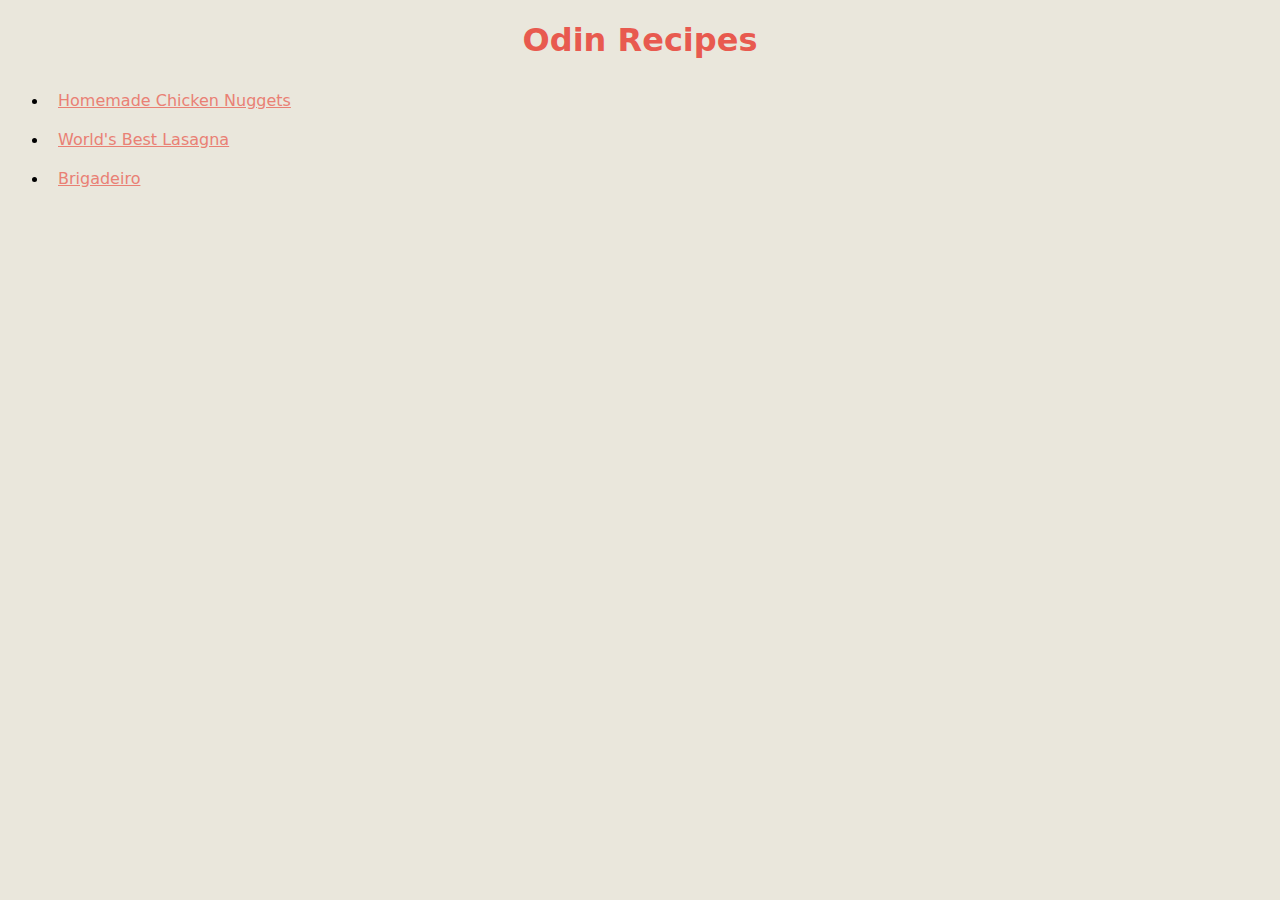
<file: index.html>
<!DOCTYPE html>
<html lang="en">
<head>
    <meta charset="UTF-8">
    <meta name="viewport" content="width=device-width, initial-scale=1.0">
    <title>Odin Recipes</title>
    <link rel="stylesheet" href="style.css">
</head>
<body>
    <h1>Odin Recipes</h1>
    <ul>
        <li><a href="recipes/nuggets.html" rel="noreferrer">Homemade Chicken Nuggets</a></li>
        <li><a href="recipes/lasagna.html" rel="noreferrer">World's Best Lasagna</a></li>
        <li><a href="recipes/brigadeiro.html" rel="noreferrer">Brigadeiro</a></li>

    </ul>
</body>
</html>
</file>
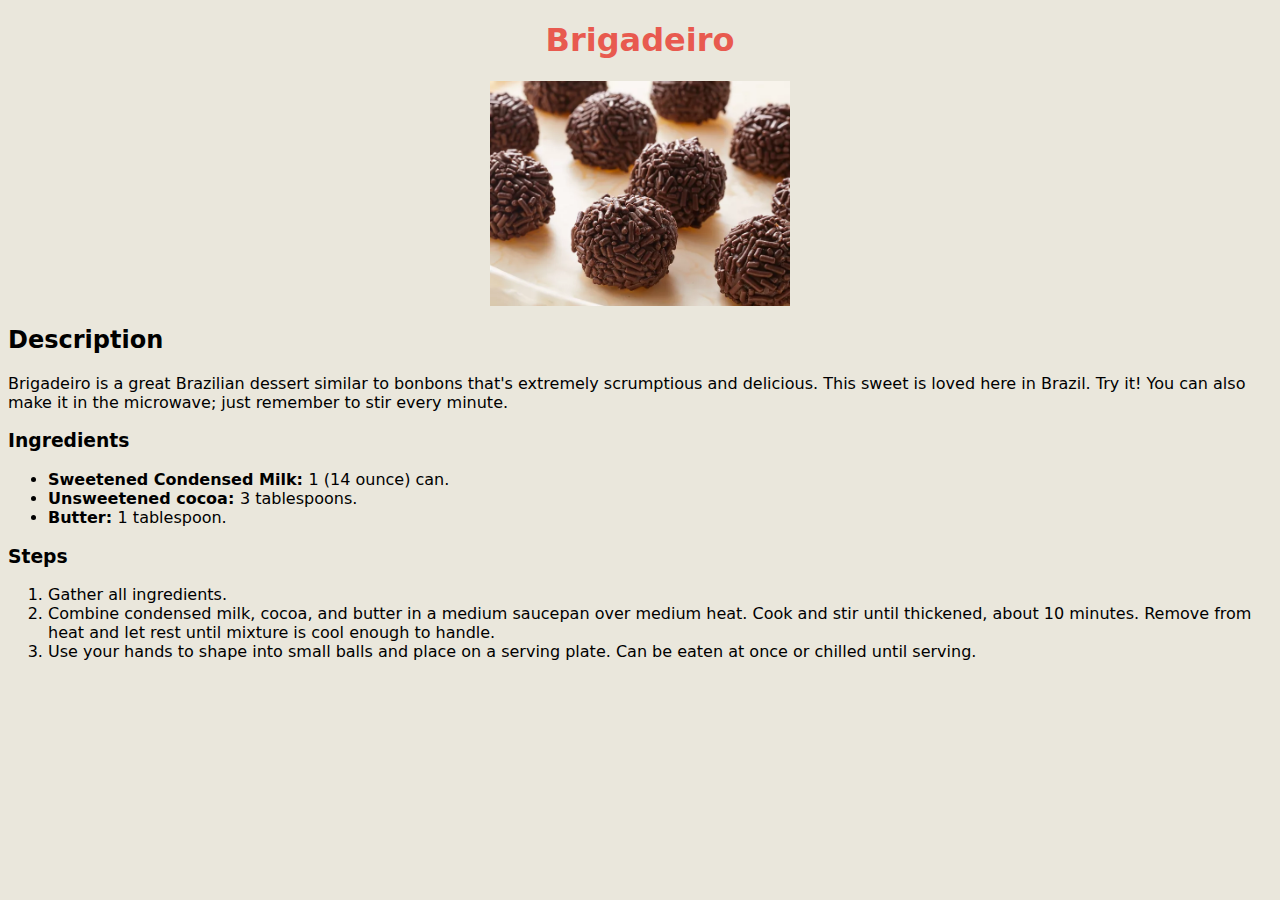
<file: recipes/brigadeiro.html>
<!DOCTYPE html>
<html lang="en">
<head>
    <meta charset="UTF-8">
    <meta name="viewport" content="width=<device-width>, initial-scale=1.0">
    <title>Document</title>
    <link rel="stylesheet" href="recipe-styles.css">
</head>
<body>
    
    <h1>Brigadeiro</h1>
    
    <img src="../images/brigadeiro.png"alt="Delicious homemade chicken nuggets in a blue plate">
    
    <h2>Description</h2>
    <p>Brigadeiro is a great Brazilian dessert similar to bonbons that's extremely scrumptious and delicious. 
    This sweet is loved here in Brazil. Try it! You can also make it in the microwave; just remember to stir every minute. 
    </p>

    <h3>Ingredients</h3>
    <ul>
        <strong><li>Sweetened Condensed Milk: </strong>1 (14 ounce) can.</li>
        <strong><li>Unsweetened cocoa: </strong>3 tablespoons.</li>
        <strong><li>Butter: </strong>1 tablespoon.</li>
    </ul>

    <h3>Steps</h3>
    <ol>
        <li>Gather all ingredients.</li>
        <li>Combine condensed milk, cocoa, and butter in a medium saucepan over medium heat. 
            Cook and stir until thickened, about 10 minutes. 
            Remove from heat and let rest until mixture is cool enough to handle.</li>
        <li>Use your hands to shape into small balls and place on a serving plate. Can be eaten at once or chilled until serving.</li>
    </ol>

</body>
</html>
</file>
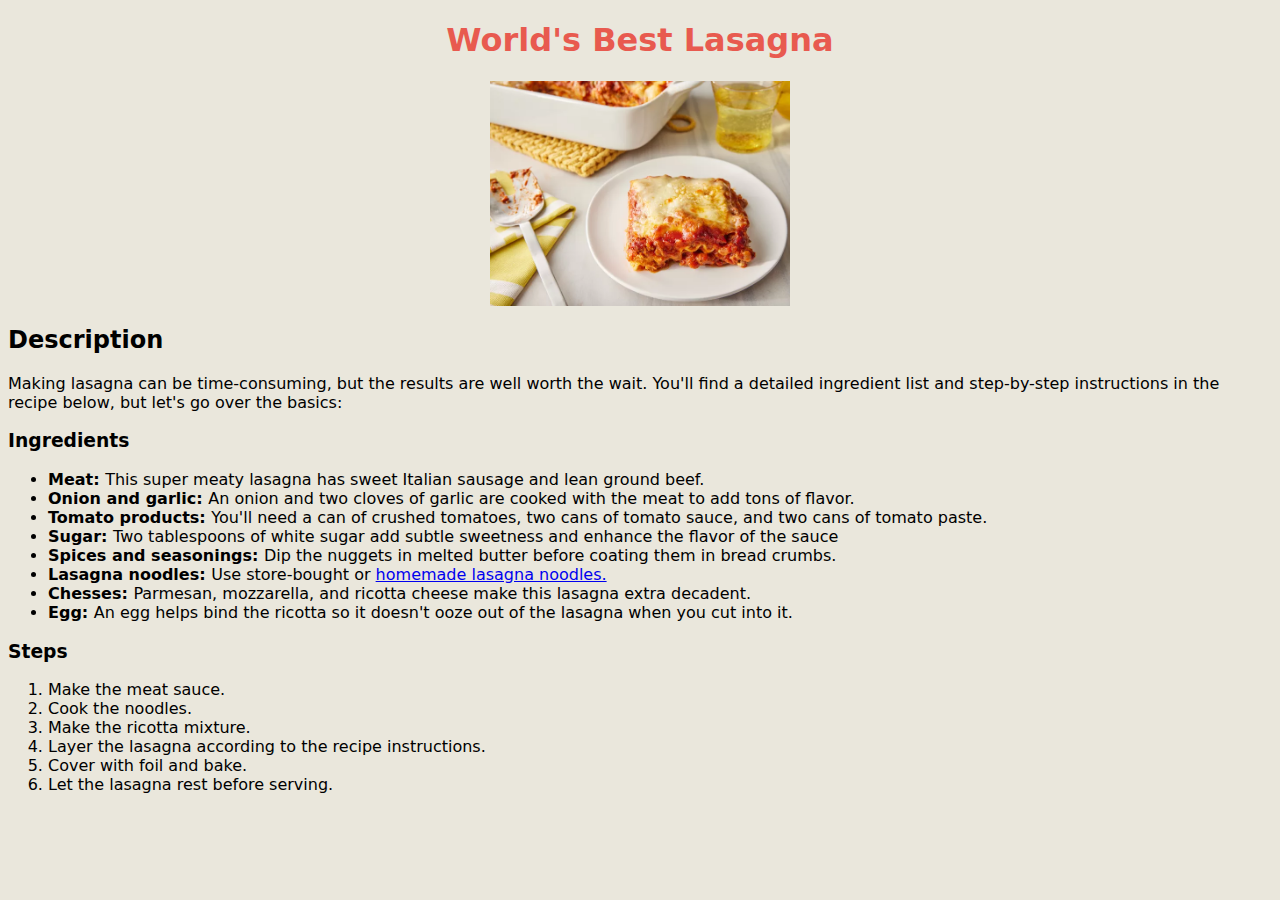
<file: recipes/lasagna.html>
<!DOCTYPE html>
<html lang="en">
<head>
    <meta charset="UTF-8">
    <meta name="viewport" content="width=<device-width>, initial-scale=1.0">
    <title>Document</title>
    <link rel="stylesheet" href="recipe-styles.css">
</head>
<body>
    
    <h1>World's Best Lasagna</h1>
    
    <img src="../images/lasagna.png" alt="World's best lasagna sitting on a white plate.">
    
    <h2>Description</h2>
    <p>Making lasagna can be time-consuming, but the results are well worth the wait. You'll find a detailed ingredient list and step-by-step instructions in the recipe below, but let's go over the basics:
 
    </p>

    <h3>Ingredients</h3>
    <ul>
        <strong><li>Meat: </strong>This super meaty lasagna has sweet Italian sausage and lean ground beef.</li>
        <strong><li>Onion and garlic: </strong>An onion and two cloves of garlic are cooked with the meat to add tons of flavor. </a></li>
        <strong><li>Tomato products: </strong>You'll need a can of crushed tomatoes, two cans of tomato sauce, and two cans of tomato paste.</li>
        <strong><li>Sugar: </strong>Two tablespoons of white sugar add subtle sweetness and enhance the flavor of the sauce</li>
        <strong><li>Spices and seasonings: </strong>Dip the nuggets in melted butter before coating them in bread crumbs.</li>
        <strong><li>Lasagna noodles: </strong>Use store-bought or <a href= https://www.allrecipes.com/recipe/266023/homemade-lasagna-sheets/> homemade lasagna noodles. </a></li>
        <strong><li>Chesses: </strong>Parmesan, mozzarella, and ricotta cheese make this lasagna extra decadent.</li>
        <strong><li>Egg: </strong>An egg helps bind the ricotta so it doesn't ooze out of the lasagna when you cut into it.</li>
    </ul>

    <h3>Steps</h3>
    <ol>
        <li>Make the meat sauce.</li>
        <li>Cook the noodles.</li>
        <li>Make the ricotta mixture.</li>
        <li>Layer the lasagna according to the recipe instructions.</li>
        <li>Cover with foil and bake.</li>
        <li>Let the lasagna rest before serving.</li>
    </ol>

</body>
</html>
</file>
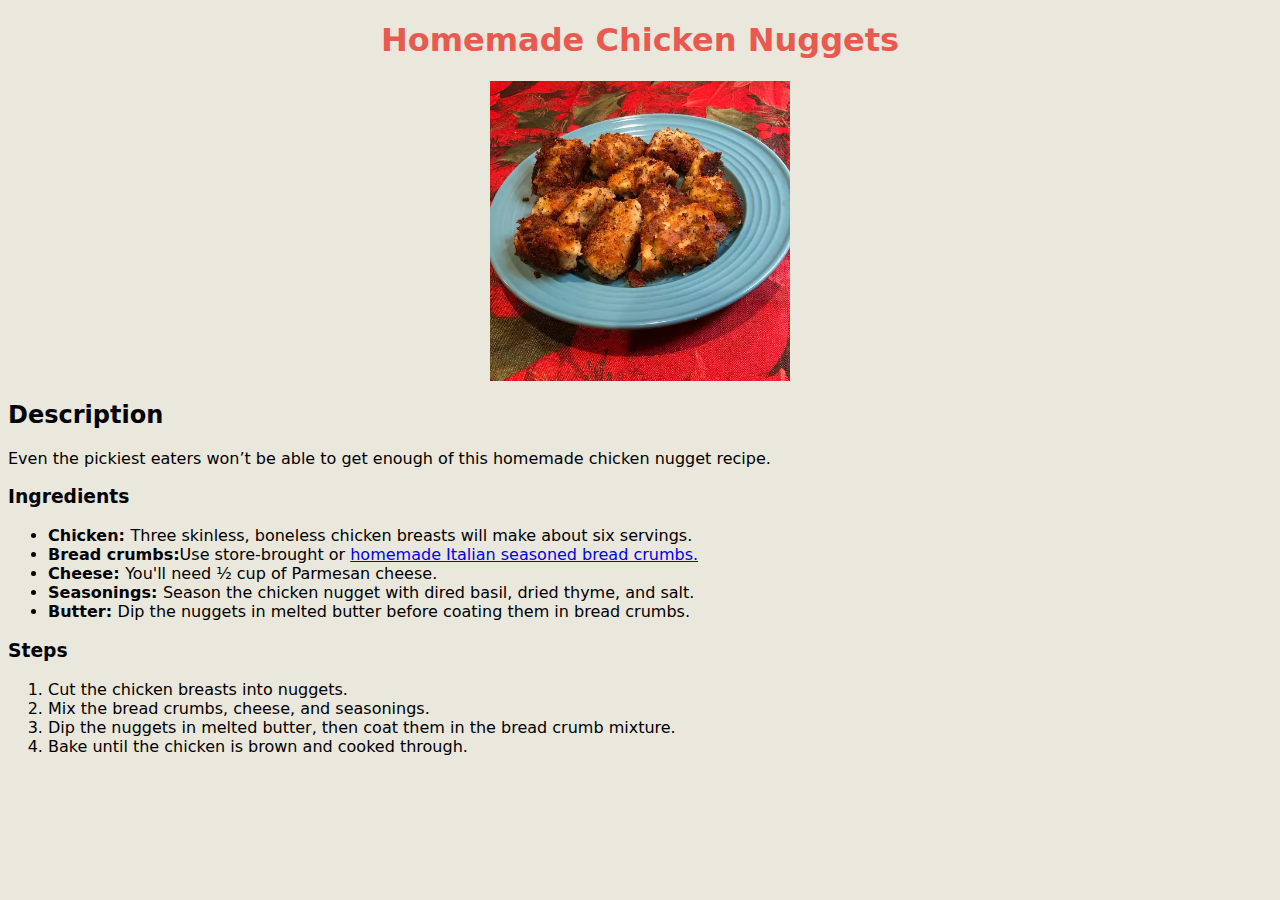
<file: recipes/nuggets.html>
<!DOCTYPE html>
<html lang="en">
<head>
    <meta charset="UTF-8">
    <meta name="viewport" content="width=<device-width>, initial-scale=1.0">
    <title>Document</title>
    <link rel="stylesheet" href="recipe-styles.css">
</head>
<body>
    
    <h1>Homemade Chicken Nuggets</h1>
    
    <img src="../images/nuggets.png"alt="Delicious homemade chicken nuggets in a blue plate">
    
    <h2>Description</h2>
    <p>Even the pickiest eaters won’t be able to get enough of this homemade chicken nugget recipe. 
    </p>

    <h3>Ingredients</h3>
    <ul>
        <strong><li>Chicken: </strong>Three skinless, boneless chicken breasts will make about six servings.</li>
        <strong><li>Bread crumbs:</strong>Use store-brought or <a href= https://www.allrecipes.com/article/how-to-make-breadcrumbs/> homemade Italian seasoned bread crumbs. </a></li>
        <strong><li>Cheese: </strong>You'll need ½ cup of Parmesan cheese.</li>
        <strong><li>Seasonings: </strong>Season the chicken nugget with dired basil, dried thyme, and salt.</li>
        <strong><li>Butter: </strong>Dip the nuggets in melted butter before coating them in bread crumbs.</li>
    </ul>

    <h3>Steps</h3>
    <ol>
        <li>Cut the chicken breasts into nuggets.</li>
        <li>Mix the bread crumbs, cheese, and seasonings.</li>
        <li>Dip the nuggets in melted butter, then coat them in the bread crumb mixture.</li>
        <li>Bake until the chicken is brown and cooked through.</li>
    </ol>

</body>
</html>
</file>
<file: style.css>
body {
    /*background-color:  #fafafa;*/
    background-color: #eae7dc;
}

h1 {
    font-family: Verdana, "DejaVu Sans", sans-serif;
    text-align: center;
    color: #e85a4f;
}

ul li a {
    color: #e98074;
    font-family: Verdana, "DejaVu Sans", sans-serif;
    /* Creating well-spaced links */
    display: block;
    padding: 10px;
    
}

/* Apply styles to the links when hovered */
ul li a:hover {
    background-color: #e8594f53; /* Change the background color when hovered */
}
</file>
<file: recipes/recipe-styles.css>
body {
    font-family: Verdana, "DejaVu Sans", sans-serif;
    background-color: #eae7dc;
}

h1 {
    text-align: center;
    color: #e85a4f;
}

img {
    width: 300px;
    height: auto;
    /* Center the image */
    display: block;
    margin: 0 auto;
}
</file>
